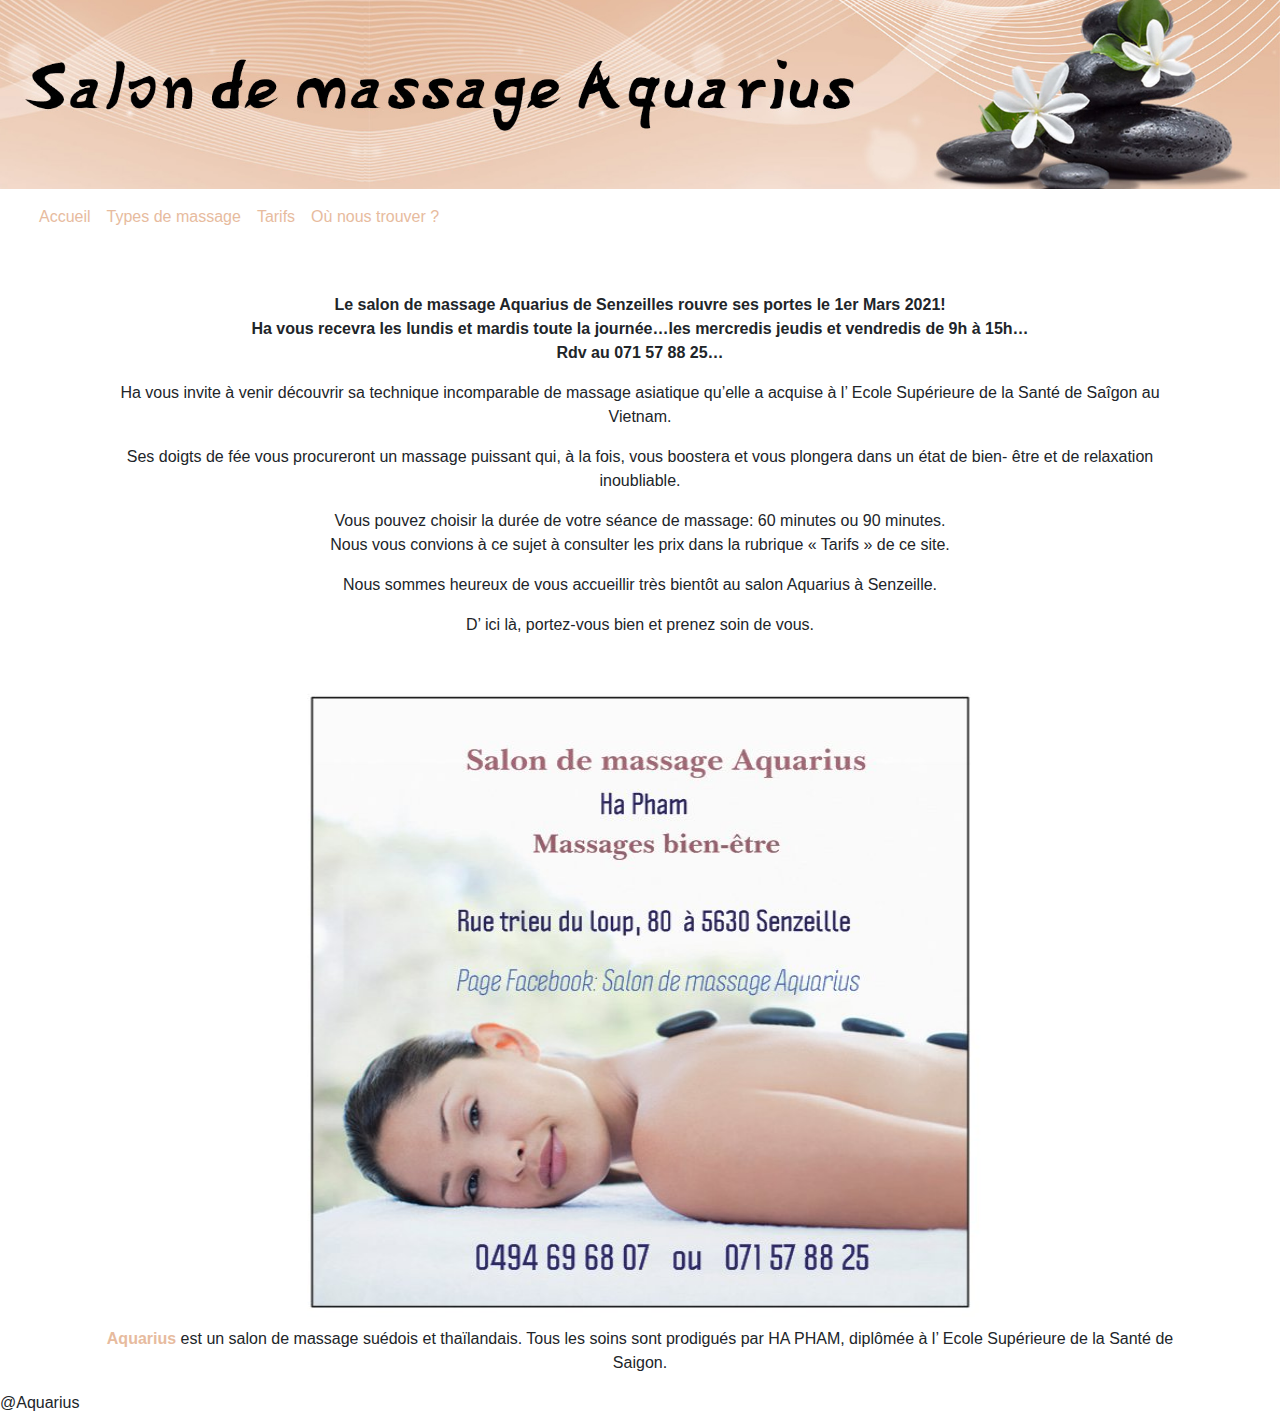
<file: index.html>
<!doctype html>
<html>
<head>
<meta charset="UTF-8">
<title>Salon de Massage Aquarius</title>
<link href="https://cdn.jsdelivr.net/npm/bootstrap@5.1.3/dist/css/bootstrap.min.css" rel="stylesheet" integrity="sha384-1BmE4kWBq78iYhFldvKuhfTAU6auU8tT94WrHftjDbrCEXSU1oBoqyl2QvZ6jIW3" crossorigin="anonymous">
<link href="custom.css">
<link rel="stylesheet" href="https://stackpath.bootstrapcdn.com/bootstrap/4.3.1/css/bootstrap.min.css"
        integrity="sha384-ggOyR0iXCbMQv3Xipma34MD+dH/1fQ784/j6cY/iJTQUOhcWr7x9JvoRxT2MZw1T" crossorigin="anonymous">

    <script src="https://code.jquery.com/jquery-3.3.1.slim.min.js"
        integrity="sha384-q8i/X+965DzO0rT7abK41JStQIAqVgRVzpbzo5smXKp4YfRvH+8abtTE1Pi6jizo"
        crossorigin="anonymous"></script>

    <script src="https://stackpath.bootstrapcdn.com/bootstrap/4.3.1/js/bootstrap.min.js"
        integrity="sha384-JjSmVgyd0p3pXB1rRibZUAYoIIy6OrQ6VrjIEaFf/nJGzIxFDsf4x0xIM+B07jRM"
        crossorigin="anonymous"></script>

    <link rel="stylesheet" href="Style.css">
</head>
<body style="background-color:#ffffff;">
<div class="text-center"><img src="Image/banniere.jpg" alt="" class="img-fluid" ></div>
<!--Début navbar-->
<header>
    <nav class="navbar navbar-expand-sm navbar-dark bg-black">
        <div class="navbar-nav">
            <div class="container">
                <ul class="navbar-nav">
                    <li class="nav-item">
                        <a class="nav-link active" href="index.html" style="color: #E7BB9E;"> Accueil</a>
                    </li>
                    <li class="nav-item ">
                        <a class="nav-link active" href="type de massage.html" style="color: #E7BB9E;"> Types de massage</a>
                    </li>
                    <li class="nav-item">
                        <a class="nav-link active" href="tarifs.html" style="color: #E7BB9E;"> Tarifs</a>
                    </li>
                    <li class="nav-item">
                        <a  class="nav-link actic" href="où nous trouver.html" style="color: #E7BB9E;"> Où nous trouver ?</a>
                    </li>
                </ul>
            </div>
        </div>
    </nav>
</header>
<!--Fin navbar-->
<br>
<br>
<div class="container ">
<p class="justifer text-md-center container row-cols-5"><b>Le salon de massage Aquarius de Senzeilles rouvre ses portes le 1er Mars 2021!
	<br> Ha vous recevra les lundis et mardis toute la journée…les mercredis jeudis et vendredis de 9h à 15h… 
    <br>Rdv au 071 57 88 25… </b></p>
<p class="justifer text-md-center container row-cols-5">Ha vous invite à venir découvrir sa technique incomparable de massage asiatique qu’elle a acquise à l’ Ecole Supérieure de la Santé de Saîgon au Vietnam. </p>

<p class="justifer text-md-center container row-cols-5">Ses doigts de fée vous procureront un massage puissant qui, à la fois, vous boostera et vous plongera dans un état de bien- être et de relaxation inoubliable. </p>
	
<p class="justifer text-md-center container row-cols-5">Vous pouvez choisir la durée de votre séance de massage: 60 minutes ou 90 minutes.
    <br> Nous vous convions à ce sujet à consulter  les prix dans la rubrique « Tarifs » de ce site.</p>
	
<p class="justifer text-md-center container row-cols-5">Nous sommes heureux de vous accueillir très bientôt au salon Aquarius à Senzeille.</p>
	
<p class="justifer text-md-center container row-cols-5">D’ ici là, portez-vous bien et prenez soin de vous. </p>
</div>
<br>
<div class="text-center">
	<img alt="image" src="Image/affiche.jpg" width="700" height="650">
</div>
    <div class="container ">
	<p class="justifer text-md-center container row-cols-5 ">  <strong style="color: #E7BB9E;"> Aquarius</strong> est un salon de massage suédois et thaïlandais. Tous les soins sont prodigués par HA PHAM, diplômée à l’ Ecole Supérieure de la Santé de Saigon. </p>
	</div>


<footer>@Aquarius</footer>


</body>
</html>
</file>
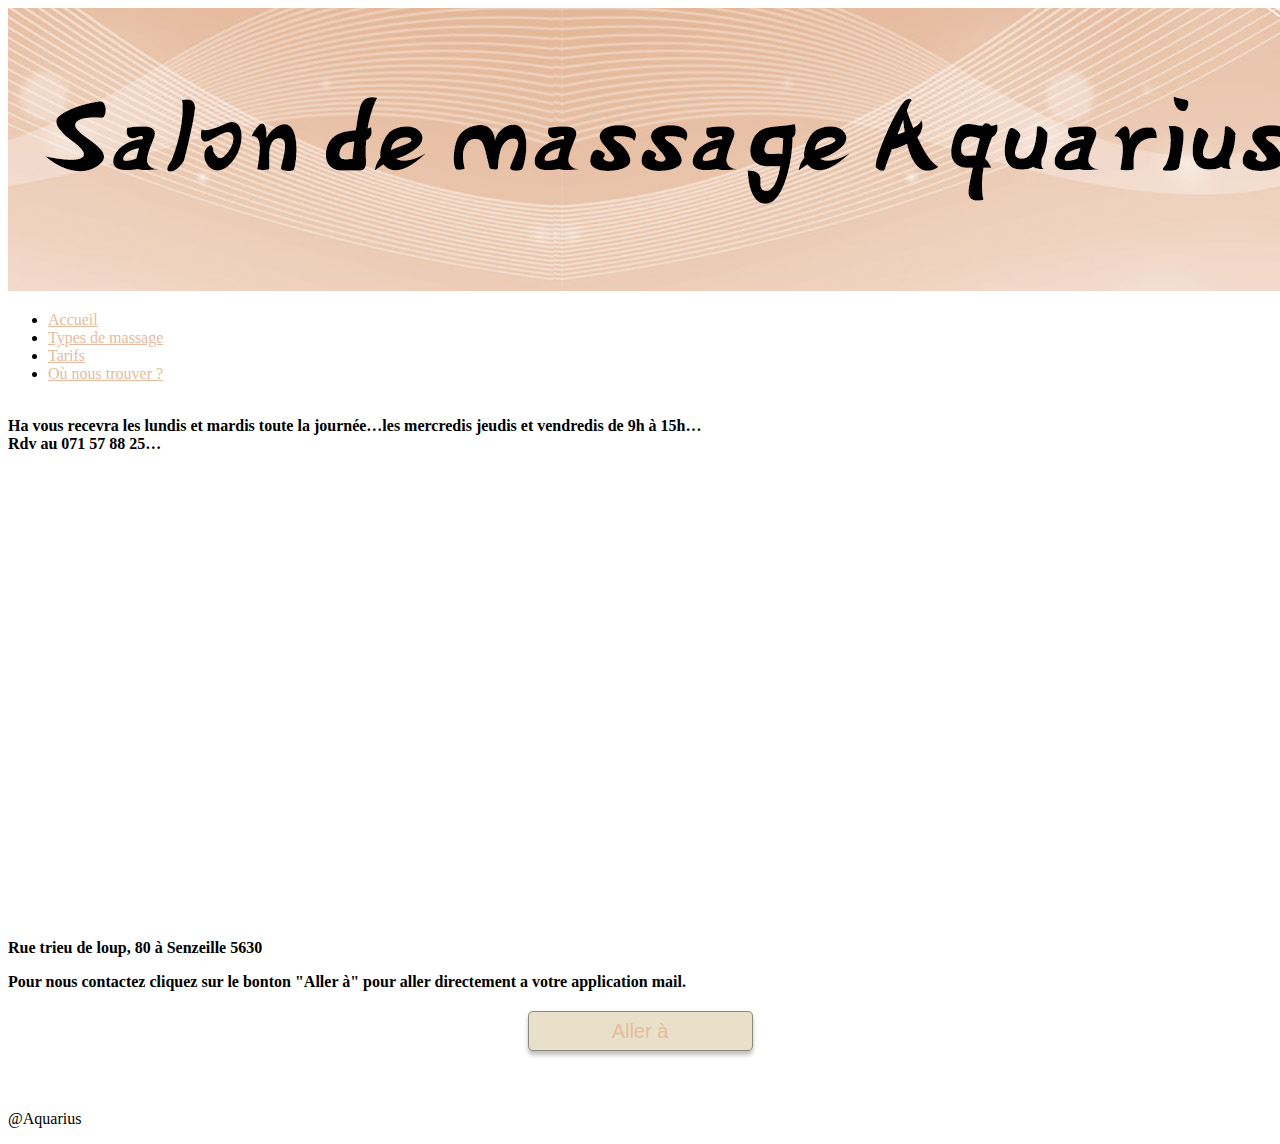
<file: où nous trouver.html>
<!doctype html>
<html>
<head>
    <meta charset="UTF-8">
    <title>Salon de massage Aquarius</title>
    <link href="https://cdn.jsdelivr.net/npm/bootstrap@5.1.3/dist/css/bootstrap.min.css" rel="stylesheet" integrity="sha384-1BmE4kWBq78iYhFldvKuhfTAU6auU8tT94WrHftjDbrCEXSU1oBoqyl2QvZ6jIW3" crossorigin="anonymous">
    <link href="custom.css">
    <link href="Style.css" rel="stylesheet" type="text/css">
</head>
<div class="text-center"><img src="Image/banniere.jpg" alt="" class="img-fluid" ></div>
<!--Début navbar-->
    <header>
        <nav class="navbar navbar-expand-sm navbar-dark bg-black">
            <div class="navbar-nav">
                <div class="container">
                    <ul class="navbar-nav">
                        <li class="nav-item">
                            <a class="nav-link active" href="index.html" style="color: #E7BB9E;"> Accueil</a>
                        </li>
                        <li class="nav-item ">
                            <a class="nav-link active" href="type de massage.html" style="color: #E7BB9E;"> Types de massage</a>
                        </li>
                        <li class="nav-item">
                            <a class="nav-link active" href="tarifs.html" style="color: #E7BB9E;"> Tarifs</a>
                        </li>
                        <li class="nav-item">
                            <a  class="nav-link actic" href="où nous trouver.html" style="color: #E7BB9E;"> Où nous trouver ?</a>
                        </li>
                    </ul>
                </div>
            </div>
        </nav>
</header>
<!--Fin navbar-->
<p class="justifer text-md-center container row-cols-5"><b> <br> Ha vous recevra les lundis et mardis toute la journée…les mercredis jeudis et vendredis de 9h à 15h… 
    <br>Rdv au 071 57 88 25… </b></p>
<!--Début map-->
<div class="container">
    <div class="row p-5">
    <div class="col align-self-start">
    <!--vide-->
    </div>
    <iframe src="https://www.google.com/maps/embed?pb=!1m14!1m8!1m3!1d2555.2689470115806!2d4.4656352!3d50.1748076!3m2!1i1024!2i768!4f13.1!3m3!1m2!1s0x47c21ddbdf7794af%3A0x6c94ab96a9a52b9f!2sSalon%20de%20massage%20Aquarius!5e0!3m2!1sfr!2sbe!4v1652696797829!5m2!1sfr!2sbe" width="600" height="450" style="border:0;" allowfullscreen="" loading="lazy" referrerpolicy="no-referrer-when-downgrade"></iframe>
    </div>
    <!--vide-->
    </div>
    </div>
    </div>
    <!--Fin map-->
    <p class="justifer text-md-center container row-cols-5"><b>Rue trieu de loup, 80 à Senzeille 5630</b></p>
    <p class="justifer text-md-center container row-cols-5"><b>Pour nous contactez cliquez sur le bonton "Aller à" pour aller directement a votre application mail.</b></p>
        <form action="mailto:salondemassageaquarius@gmail.com" method="get" enctype="text/plain">
            <div class="justifer text-md-center container row-cols-5">
            <button type="submit" >Aller à</button>
            </div>
        </form>
    <p><footer>@Aquarius</footer></p>
</body>
</html>
</file>
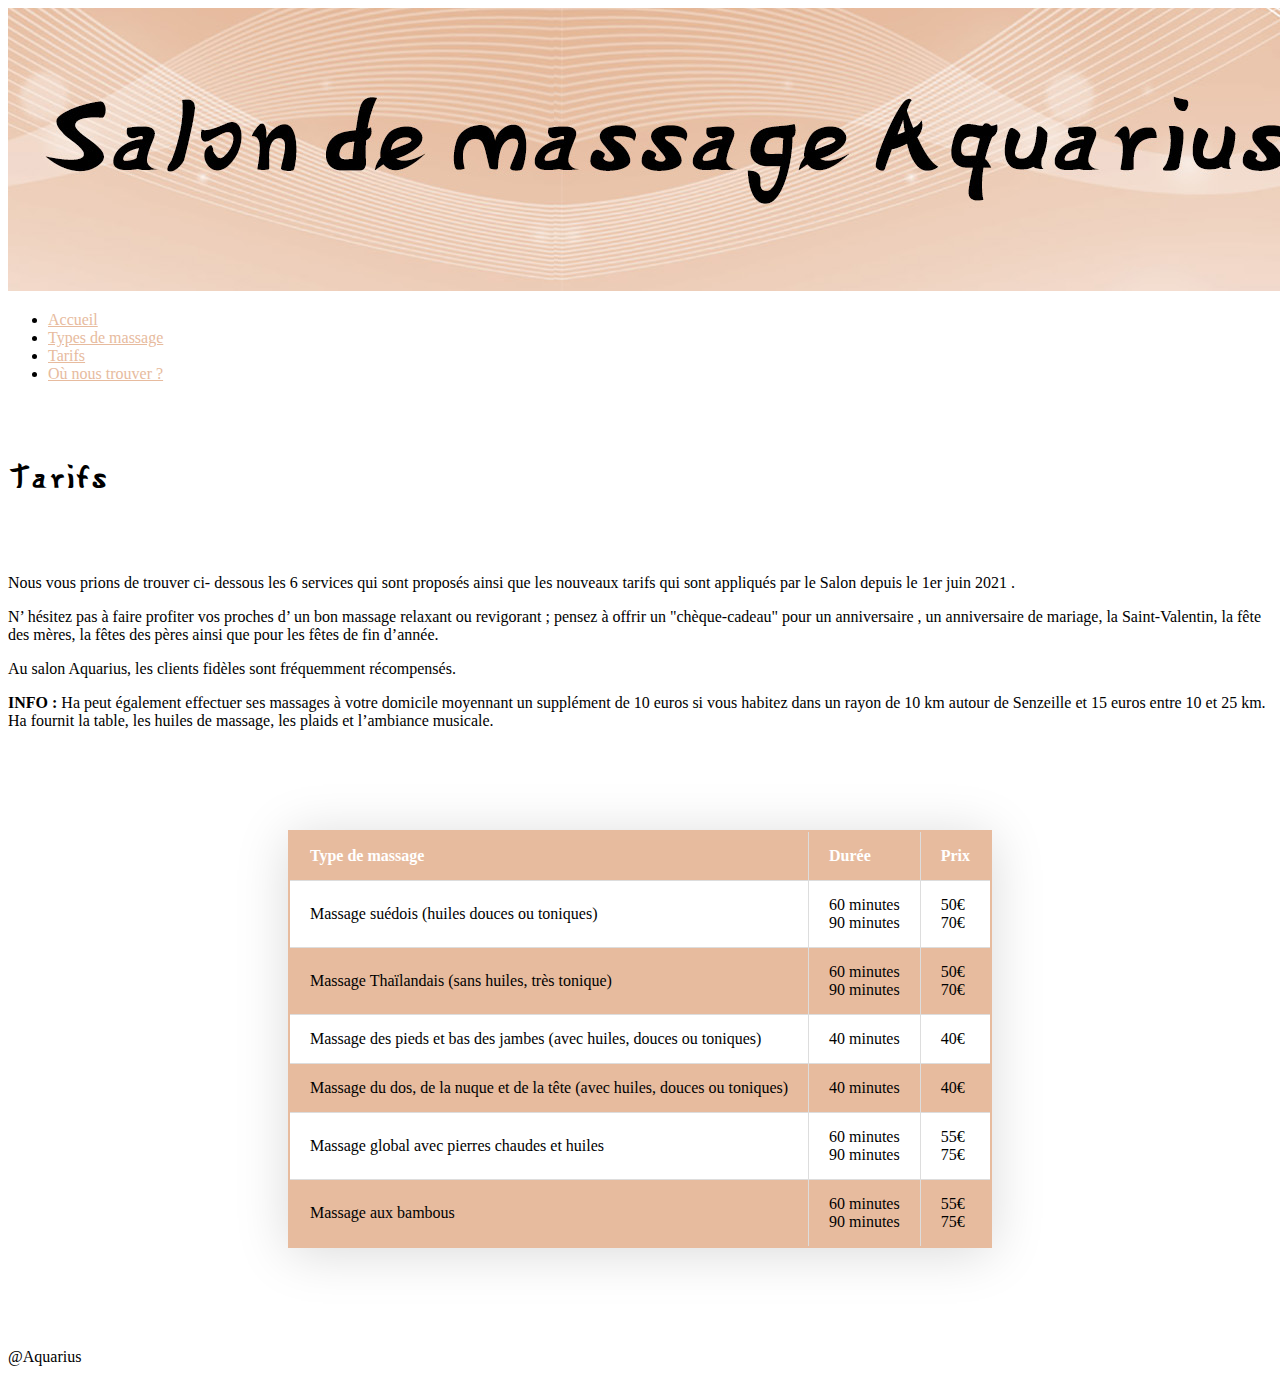
<file: tarifs.html>
<!doctype html>
<html>
<head>
    <meta charset="UTF-8">
    <title>Salon de massage Aquarius</title>
    <link href="https://cdn.jsdelivr.net/npm/bootstrap@5.1.3/dist/css/bootstrap.min.css" rel="stylesheet" integrity="sha384-1BmE4kWBq78iYhFldvKuhfTAU6auU8tT94WrHftjDbrCEXSU1oBoqyl2QvZ6jIW3" crossorigin="anonymous">
    <link href="custom.css">
    <link href="Style.css" rel="stylesheet" type="text/css">
</head>
<div class="text-center"><img src="Image/banniere.jpg" alt="" class="img-fluid" ></div>
<!--Début navbar-->
<header>
    <nav class="navbar navbar-expand-sm navbar-dark bg-black">
        <div class="navbar-nav">
            <div class="container">
                <ul class="navbar-nav">
                    <li class="nav-item">
                        <a class="nav-link active" href="index.html" style="color: #E7BB9E;"> Accueil</a>
                    </li>
                    <li class="nav-item ">
                        <a class="nav-link active" href="type de massage.html" style="color: #E7BB9E;"> Types de massage</a>
                    </li>
                    <li class="nav-item">
                        <a class="nav-link active" href="tarifs.html" style="color: #E7BB9E;"> Tarifs</a>
                    </li>
                    <li class="nav-item">
                        <a  class="nav-link actic" href="où nous trouver.html" style="color: #E7BB9E;"> Où nous trouver ?</a>
                    </li>
                </ul>
            </div>
        </div>
    </nav>
</header>
<!--Fin navbar-->
<br>
<br>
<h1  class="text-center"><font face="Gyosho">Tarifs</font></h1>
<br>
<br>
<p class="justifer text-md-center container row-cols-5">Nous vous prions  de trouver ci- dessous les 6 services qui sont proposés ainsi que les nouveaux tarifs  qui sont appliqués par le Salon depuis le 1er juin 2021 .</p>
<p class="justifer text-md-center container row-cols-5">N’ hésitez pas à faire profiter vos proches d’ un bon massage relaxant ou revigorant ; pensez à offrir un "chèque-cadeau" pour un anniversaire , un anniversaire de mariage, la Saint-Valentin, la fête des mères, la fêtes des pères ainsi que pour les fêtes de fin d’année.</p>
<p class="justifer text-md-center container row-cols-5">Au salon Aquarius, les clients fidèles sont fréquemment récompensés.</p>
<p class="justifer text-md-center container row-cols-5"> <strong> INFO :</strong> Ha peut également effectuer ses massages à votre domicile moyennant un supplément de 10 euros si vous habitez dans un rayon de 10 km autour de Senzeille  et 15 euros entre 10 et 25 km. Ha fournit la table, les huiles de massage, les plaids et l’ambiance musicale.</p>
<!--Début tableau-->
<table class="tableau-style">
    <thead>
        <tr>
            <th>Type de massage</th>
            <th>Durée</th>
            <th>Prix</th>
        </tr>
    </thead>
    <tbody>
        <tr>
            <td>Massage suédois (huiles douces ou toniques)</td>
            <td>60 minutes
            <br>90 minutes
            </td>
            <td>50€
            <br>70€
            </td>
        </tr>
        <tr>
            <td>Massage Thaïlandais (sans huiles, très tonique)</td>
            <td>60 minutes
            <br>90 minutes
            </td>
            <td>50€
            <br>70€
            </td>
        </tr>
        <tr>
            <td>Massage des pieds et bas des jambes (avec huiles, douces ou toniques)</td>
            <td>40 minutes</td>
            <td>40€</td>
        </tr>
        <tr>
            <td>Massage du dos, de la nuque et de la tête (avec huiles, douces ou toniques)</td>
            <td>40 minutes</td>
            <td>40€</td>
        </tr>
        <tr>
            <td>Massage global avec pierres chaudes et huiles</td>
            <td>60 minutes
            <br>90 minutes
            </td>
            <td>55€
            <br>75€
            </td>
        </tr>
        <tr>
            <td>Massage aux bambous</td>
            <td>60 minutes
            <br>90 minutes
            </td>
            <td>55€
            <br>75€
            </td>
        </tr>
    </tbody>
</table>
<!--Fin tableau-->
<p><footer>@Aquarius</footer></p>

</body>
</html>
</file>
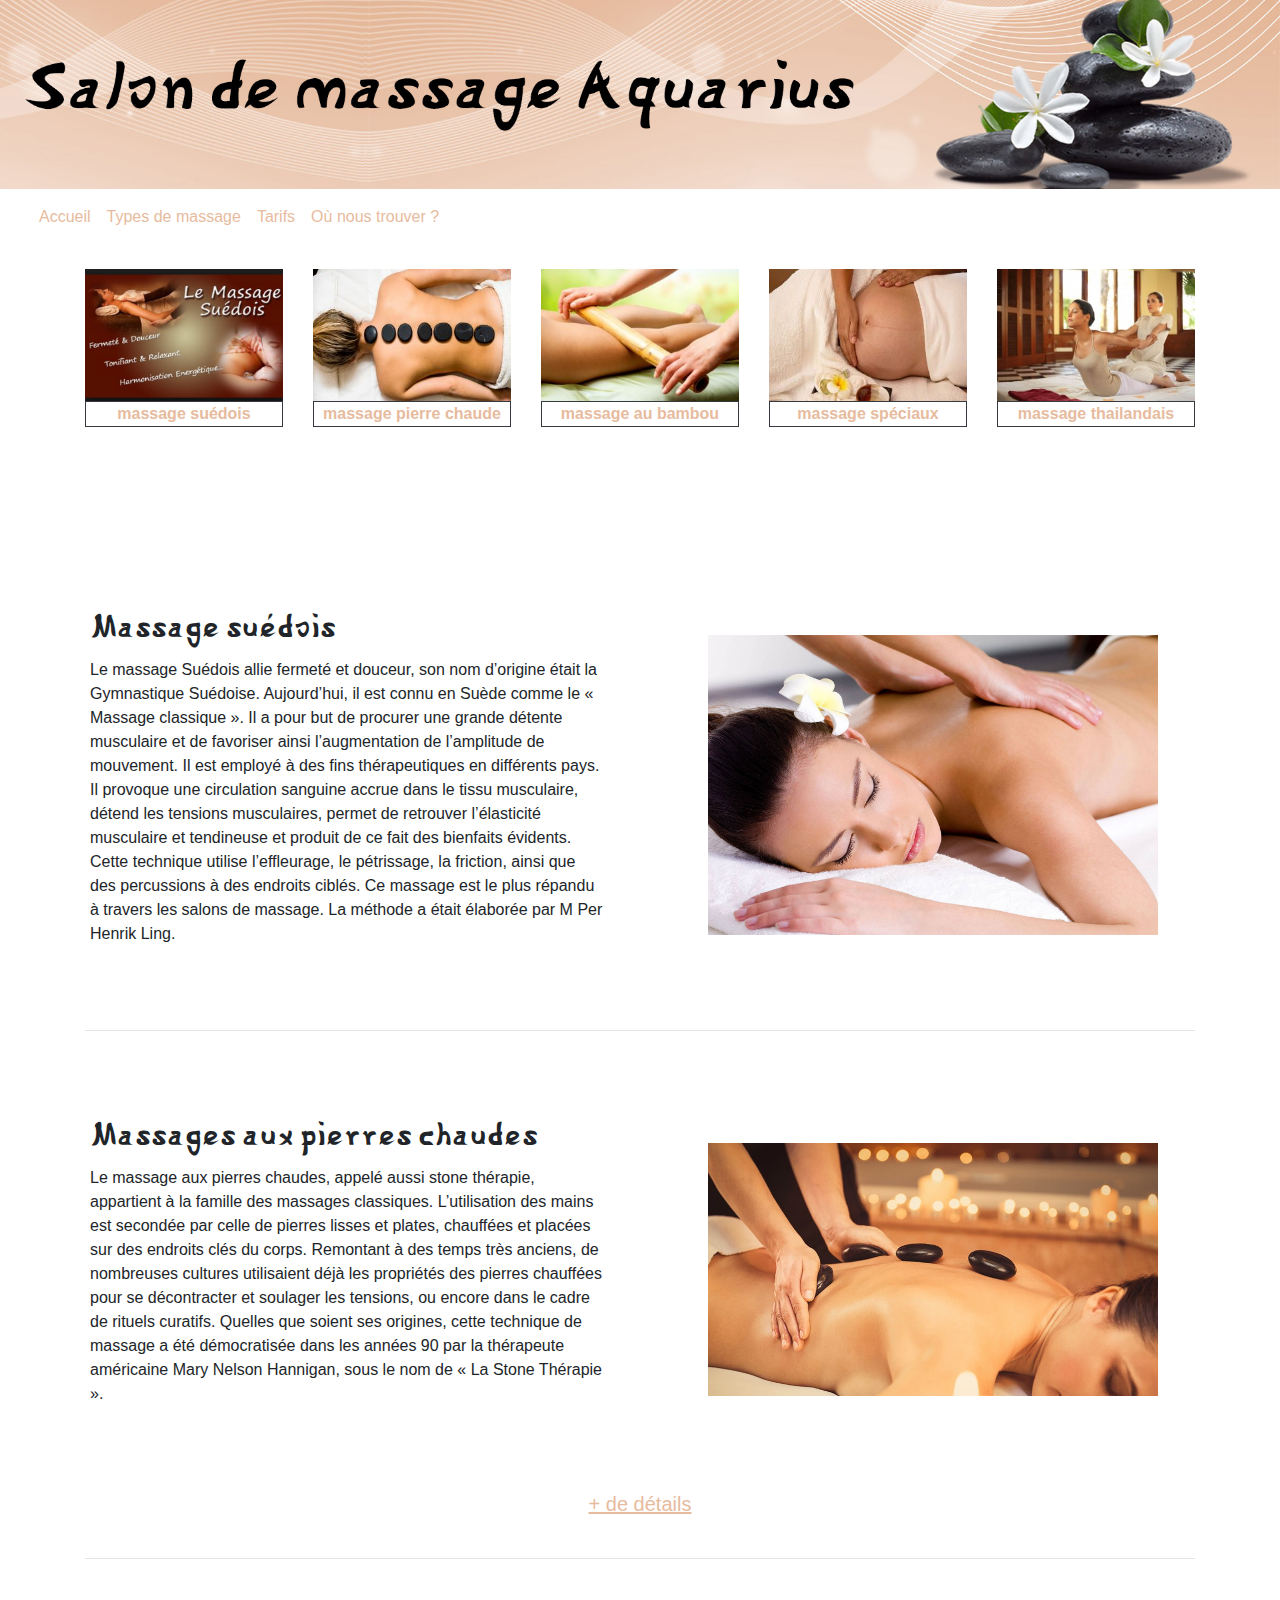
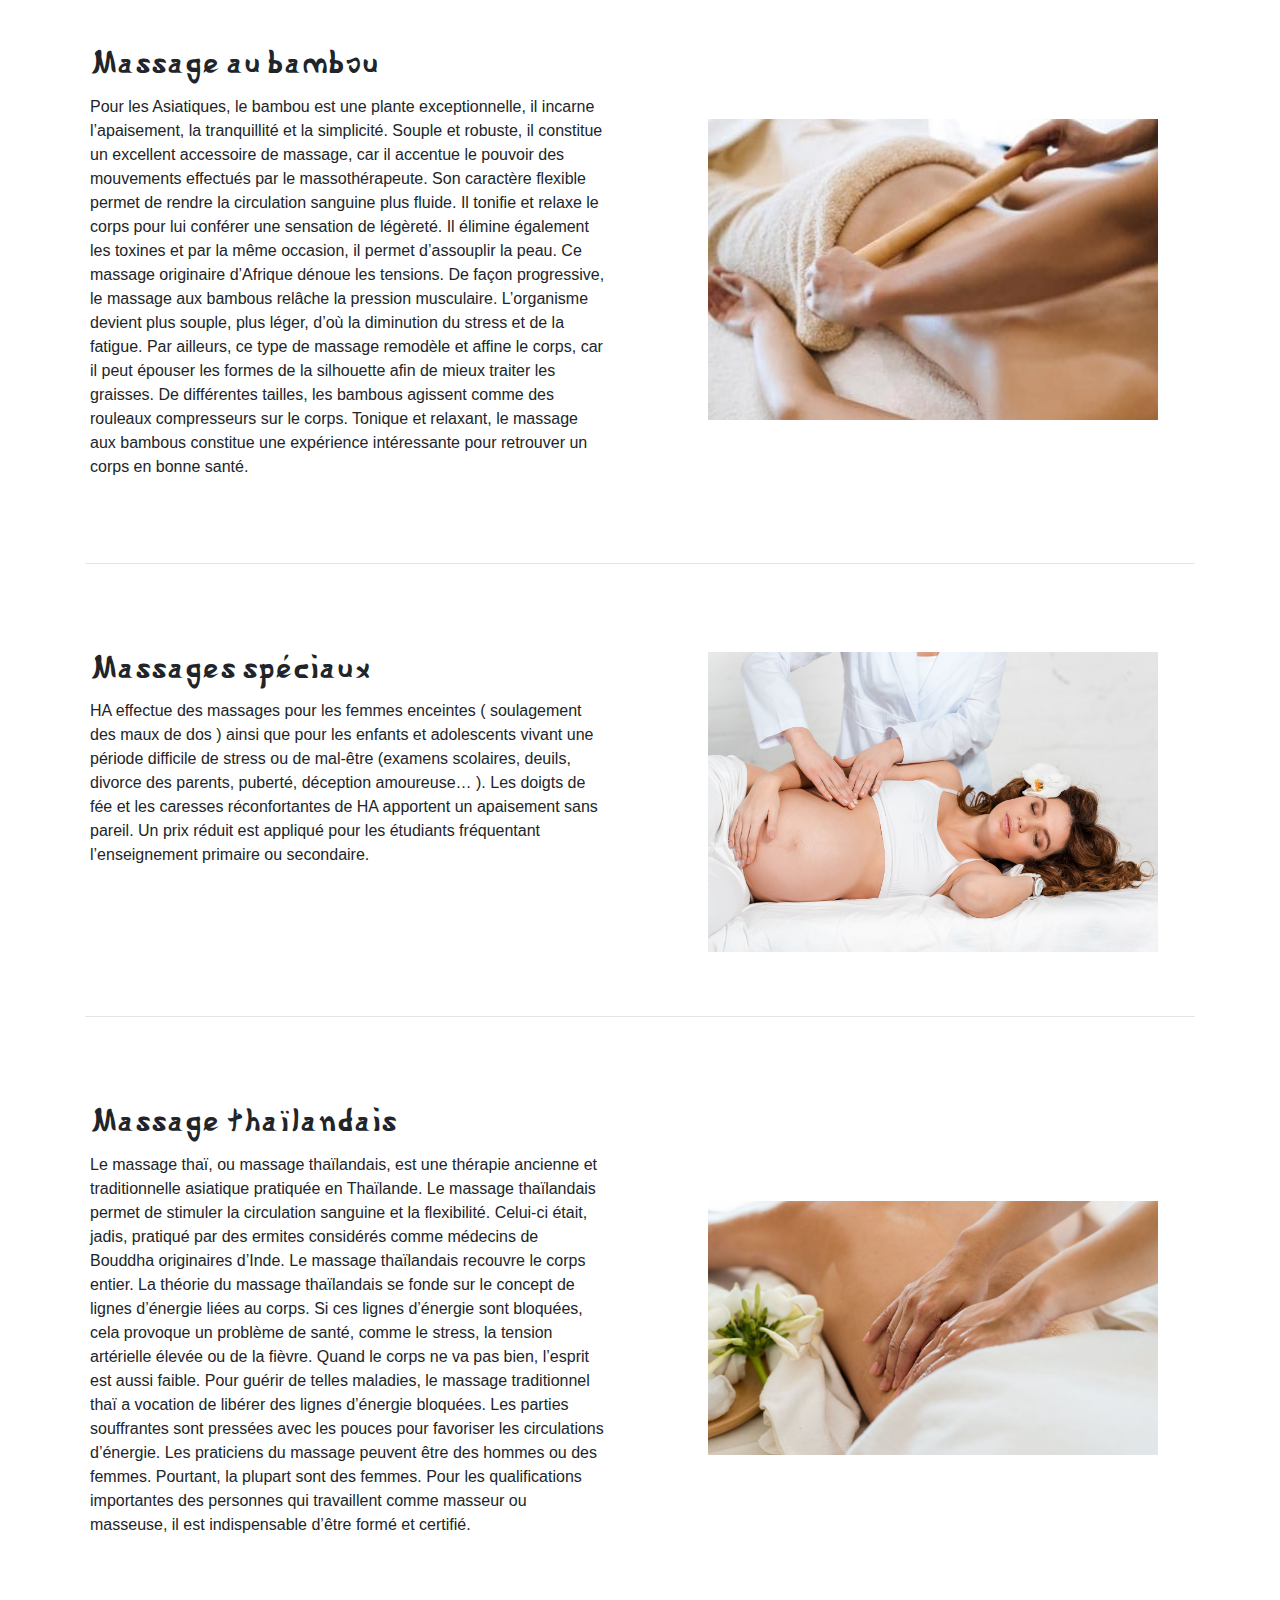
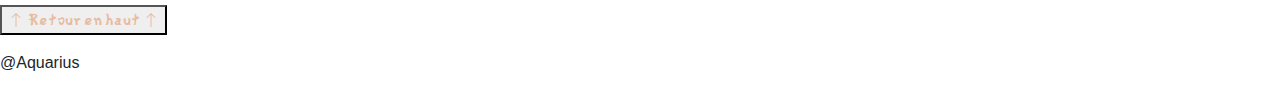
<file: type de massage.html>
<!doctype html>
<html>
<head>
<meta charset="UTF-8">
<title>Salon de Massage Aquarius</title>
<link href="https://cdn.jsdelivr.net/npm/bootstrap@5.1.3/dist/css/bootstrap.min.css" rel="stylesheet" integrity="sha384-1BmE4kWBq78iYhFldvKuhfTAU6auU8tT94WrHftjDbrCEXSU1oBoqyl2QvZ6jIW3" crossorigin="anonymous">
<link rel="stylesheet" href="https://stackpath.bootstrapcdn.com/bootstrap/4.3.1/css/bootstrap.min.css"
        integrity="sha384-ggOyR0iXCbMQv3Xipma34MD+dH/1fQ784/j6cY/iJTQUOhcWr7x9JvoRxT2MZw1T" crossorigin="anonymous">

    <script src="https://code.jquery.com/jquery-3.3.1.slim.min.js"
        integrity="sha384-q8i/X+965DzO0rT7abK41JStQIAqVgRVzpbzo5smXKp4YfRvH+8abtTE1Pi6jizo"
        crossorigin="anonymous"></script>

    <script src="https://stackpath.bootstrapcdn.com/bootstrap/4.3.1/js/bootstrap.min.js"
        integrity="sha384-JjSmVgyd0p3pXB1rRibZUAYoIIy6OrQ6VrjIEaFf/nJGzIxFDsf4x0xIM+B07jRM"
        crossorigin="anonymous"></script>

    <link rel="stylesheet" href="Style.css">
<style>
.accordion {
  background-color: #FFFFFF;
  color: #444;
  cursor: pointer;
  padding: 18px;
  width: 100%;
  border: none;
  text-align: left;
  outline: none;
  font-size: 15px;
  transition: 0.4s;
}

.panel {
  padding: 0 18px;
  display: none;
  background-color: white;
  overflow: hidden;
}
.justifier {
  text-align: justify;
  text-justify: inter-word;
}
</style>
</head>
<body style="background-color:#ffffff;">
<div class="text-center"><img src="Image/banniere.jpg" alt="" class="img-fluid"  id="retour"></div>
<!--Début navbar-->
<header>
  <nav class="navbar navbar-expand-sm navbar-dark bg-black">
      <div class="navbar-nav">
          <div class="container">
              <ul class="navbar-nav">
                  <li class="nav-item">
                      <a class="nav-link active" href="index.html" style="color: #E7BB9E;"> Accueil</a>
                  </li>
                  <li class="nav-item ">
                      <a class="nav-link active" href="type de massage.html" style="color: #E7BB9E;"> Types de massage</a>
                  </li>
                  <li class="nav-item">
                      <a class="nav-link active" href="tarifs.html" style="color: #E7BB9E;"> Tarifs</a>
                  </li>
                  <li class="nav-item">
                      <a  class="nav-link actic" href="où nous trouver.html" style="color: #E7BB9E;"> Où nous trouver ?</a>
                  </li>
              </ul>
          </div>
      </div>
  </nav>
</header>
<!--Fin navbar-->
<br/>
<div class="container">
<div class="row align-items-start">
    <div class="col">
		<img src="Image/suédois.png" alt="" class="img-fluid">
    </div>
    <div class="col">
      <img src="Image/pierre.jpg" alt="" class="img-fluid"> 
	</div>   
	<div class="col">
      <img src="Image/bambou2.jpg" alt="" class="img-fluid">
	</div>   
    <div class="col">
        <img src="Image/spéciaux.jpg" alt="" class="img-fluid"> 
    </div>   
    <div class="col">
        <img src="Image/thailandais.jpg" alt="" class="img-fluid">
    </div>  
	<div class="container">
  <div class="row align-items-start">
    <div class="col">
		<p class="border border-dark text-center"><strong><a href="#suédois" style="color: #E7BB9E;">massage suédois</a></strong> </p>
    </div>
    <div class="col">
      <p class="border border-dark text-center"><strong><a href="#pierre" style="color: #E7BB9E;">massage pierre chaude</a></strong></p> 
    </div>
    <div class="col">
      <p class="border border-dark text-center"><strong><a href="#bambou" style="color: #E7BB9E;">massage au bambou</a></strong></p>
    </div>
    <div class="col">
        <p class="border border-dark text-center"><strong><a href="#spéciaux" style="color: #E7BB9E;">massage spéciaux</a></strong></p>
    </div>
    <div class="col">
        <p class="border border-dark text-center"><strong><a href="#thailandais" style="color: #E7BB9E;">massage thailandais</a></strong></p>
    </div>
  </div>
 </div>
</div>
</div>
  <br>
  <br>
  <br>
  <br>
<!--Massage1-->
  <div class="container">
    <div class="row">
      <div class="card my-5 border-0 rounded-0">
        <div class="row">
          <div class="col-md-6">
              <div class="card-body">
              <h2 class="card-title" id="suédois"> <font face="Gyosho">Massage suédois</font></h2>
              <p class="card-text">Le massage Suédois allie fermeté et douceur, son nom d’origine était la Gymnastique Suédoise. Aujourd’hui, il est connu en Suède comme le « Massage classique ». Il a pour but de procurer une grande détente musculaire et de favoriser ainsi l’augmentation de l’amplitude de mouvement. Il est employé à des fins thérapeutiques en différents pays. Il provoque une circulation sanguine accrue dans le tissu musculaire, détend les tensions musculaires, permet de retrouver l’élasticité musculaire et tendineuse et produit de ce fait des bienfaits évidents. Cette technique utilise l’effleurage, le pétrissage, la friction, ainsi que des percussions à des endroits ciblés. Ce massage est le plus répandu à travers les salons de massage. La méthode a était élaborée par M Per Henrik Ling.</p>
            </div>
          </div>
          <div class="col-md-6" align="center">
              <br><br><img src="Image/massagesuedois2.jpg" width="450">
          </div>
        </div>
      </div>
    </div>
  </div>
<!--Massage2-->
<div class="container">
  <hr class="featurette-divider"> <!--Ligne-->
  <div class="row">
    <div class="card my-5 border-0 rounded-0">
      <div class="row">
        <div class="col-md-6">
            <div class="card-body">
            <h2 class="card-title" id="pierre"> <font face="Gyosho">Massages aux pierres chaudes</font></h2>
            <p class="card-text">Le massage aux pierres chaudes, appelé aussi stone thérapie, appartient à la famille des massages classiques. L’utilisation des mains est secondée par celle de pierres lisses et plates, chauffées et placées sur des endroits clés du corps.
              Remontant à des temps très anciens, de nombreuses cultures utilisaient déjà les propriétés des pierres chauffées pour se décontracter et soulager les tensions, ou encore dans le cadre de rituels curatifs. Quelles que soient ses origines, cette technique de massage a été démocratisée dans les années 90 par la thérapeute américaine Mary Nelson Hannigan, sous le nom de « La Stone Thérapie ».</p>
          </div>
        </div>
        <div class="col-md-6" align="center">
            <br><br><img src="Image/pierre2.jpeg" width="450">
        </div>
      </div>
    </div>
  </div>
</div>

<button class="accordion"><h5 style="color: #E7BB9E;" class="text-center"><font face=""> <u>+ de détails</u> </font></h5></button>
<div class="panel">
<p class="justifer text-md-center container row-cols-5"> <h4 class="justifer text-md-center container row-cols-5"><font face="Gyosho">Techniques</font></h4></p>
<p class="justifer text-md-center container row-cols-5">Faites majoritairement de basaltes, une roche volcanique noire riche en fer, les pierres utilisées sont lisses et polies, et sont choisies pour leur capacité à absorber et retenir la chaleur. Immergées dans l’eau puis chauffées entre 54 et 63°C à l’aide d’un dispositif électrique, ces pierres sont ensuite appliquées sur des centres d’énergie clés, appelés les méridiens. Grâce à la chaleur diffusée, les tensions se dénouent, et le patient se trouve rapidement dans un état d’esprit de détente et de bien-être. Le corps et l’esprit sont ainsi rééquilibrés, pour une action bienfaisante globale. Outre l’utilisation des pierres chaudes, ce type de soin suit les techniques des massages classiques.</p>

<p class="justifer text-md-center container row-cols-5"><h4 class="justifer text-md-center container row-cols-5"><font face="Gyosho">Bienfaits</font></h4></p>
<p class="justifer text-md-center container row-cols-5">Les bénéfices du massage aux pierres chaudes sont nombreux ; surtout pour les personnes souffrant de douleurs au dos, de problèmes de circulation, de stress, d’insomnie ou de dépression. Le massage aux pierres chaudes est idéal en hiver ou en période de grand froid ainsi que pour les personnes ayant les extrémités du corps froides (pieds et mains). On peut également se tourner vers ce type de soin pour ses vertus amincissantes, induites par l’action des pierres conjuguée à celle des huiles essentielles utilisées à cet effet.</p>

<p class="justifer text-md-center container row-cols-5"><h4 class="justifer text-md-center container row-cols-5"><font face="Gyosho">Spécificité</font></h4></p>
<p class="justifer text-md-center container row-cols-5">Le recours aux pierres chaudes fait de ce massage un soin particulièrement relaxant. En effet, plus qu’un simple massage, celui-ci offre une détente et un bien-être renforcés par l’action des pierres et des huiles. Il s’agit d’une pratique ancestrale, utilisant des outils simples et naturels, et proposant au client une expérience unique et un voyage sensoriel des plus efficaces.</p>


<p class="justifer text-md-center container row-cols-5"><h4 class="justifer text-md-center container row-cols-5"><font face="Gyosho">Déroulement d’une séance</font></h4></p>
<p class="justifer text-md-center container row-cols-5">La personne qui reçoit le soin est, dans un premier temps, invitée à s’allonger sur le dos. Le praticien a préalablement déposé des pierres chaudes sur la table de massage, dans le but d’apporter une détente à certains endroits précis. Puis, à l’aide d’autres galets huilés, il effectue des gestes et des mouvements de pression, de friction et de rotations sur l’ensemble du corps de son client. Le client s’installe ensuite sur le ventre, où le masseur positionne des galets à certains endroits stratégiques. La personne reçoit un massage réalisé, pour commencer, à l’aide des pierres, puis à la main. A noter que certains praticiens font le choix d’alterner pierres chaudes et pierres froides, ceci afin de stimuler le corps et l’énergie, et d’augmenter le bénéfice du massage aux pierres chaudes.</p>

<p class="justifer text-md-center container row-cols-5"><h4 class="justifer text-md-center container row-cols-5"><font face="Gyosho">Durée</font></h4></p>
<p class="justifer text-md-center container row-cols-5">Il faut compter entre une heure et une heure et demie pour recevoir un soin complet. A noter que ce type de massage induit un bien-être total mais nécessite néanmoins une mise en œuvre et une brève préparation (chauffage des pierres, installation…).</p>
</div>
<!--Massage3-->
<div class="container">
  <hr class="featurette-divider"> <!--Ligne-->
  <div class="row">
    <div class="card my-5 border-0 rounded-0">
      <div class="row">
        <div class="col-md-6">
            <div class="card-body">
            <h2 class="card-title" id="bambou"> <font face="Gyosho">Massage au bambou</font></h2>
            <p class="card-text">Pour les Asiatiques, le bambou est une plante exceptionnelle, il incarne l’apaisement, la tranquillité et la simplicité. Souple et robuste, il constitue un excellent accessoire de massage, car il accentue le pouvoir des mouvements effectués par le massothérapeute. Son caractère flexible permet de rendre la circulation sanguine plus fluide. Il tonifie et relaxe le corps pour lui conférer une sensation de légèreté. Il élimine également les toxines et par la même occasion, il permet d’assouplir la peau. Ce massage originaire d’Afrique dénoue les tensions. De façon progressive, le massage aux bambous relâche la pression musculaire. L’organisme devient plus souple, plus léger, d’où la diminution du stress et de la fatigue. Par ailleurs, ce type de massage remodèle et affine le corps, car il peut épouser les formes de la silhouette afin de mieux traiter les graisses. De différentes tailles, les bambous agissent comme des rouleaux compresseurs sur le corps. Tonique et relaxant, le massage aux bambous constitue une expérience intéressante pour retrouver un corps en bonne santé.

            </p>
          </div>
        </div>
        <div class="col-md-6" align="center">
            <br><br><br><br><img src="Image/bambou.jpg" width="450">
        </div>
      </div>
    </div>
  </div>
</div>
<!--Massage4-->
<div class="container">
  <hr class="featurette-divider"> <!--Ligne-->
  <div class="row">
    <div class="card my-5 border-0 rounded-0">
      <div class="row">
        <div class="col-md-6">
            <div class="card-body">
            <h2 class="card-title" id="spéciaux"> <font face="Gyosho">Massages spéciaux</font></h2>
            <p class="card-text">HA effectue des massages pour les femmes enceintes ( soulagement des maux de dos ) ainsi que pour les enfants et adolescents vivant une période difficile de stress ou de mal-être (examens scolaires, deuils, divorce des parents, puberté, déception amoureuse… ). Les doigts de fée et les caresses réconfortantes de HA apportent un apaisement sans pareil. Un prix réduit est appliqué pour les étudiants fréquentant l’enseignement primaire ou secondaire.
            </p>
          </div>
        </div>
        <div class="col-md-6" align="center">
            <br><img src="Image/spéciaux2.jpg" width="450">
        </div>
      </div>
    </div>
  </div>
</div>
<!--Massage5-->
<div class="container">
  <hr class="featurette-divider"> <!--Ligne-->
  <div class="row">
    <div class="card my-5 border-0 rounded-0">
      <div class="row">
        <div class="col-md-6">
            <div class="card-body">
				<h2 class="card-title" id="thailandais"><font face="Gyosho">Massage thaïlandais</font></h2>
            <p class="card-text">Le massage thaï, ou massage thaïlandais, est une thérapie ancienne et traditionnelle asiatique pratiquée en Thaïlande.
              Le massage thaïlandais permet de stimuler la circulation sanguine et la flexibilité. Celui-ci était, jadis, pratiqué par des ermites considérés comme médecins de Bouddha originaires d’Inde.
              Le massage thaïlandais recouvre le corps entier. La théorie du massage thaïlandais se fonde sur le concept de lignes d’énergie liées au corps. Si ces lignes d’énergie sont bloquées, cela provoque un problème de santé, comme le stress, la tension artérielle élevée ou de la fièvre. Quand le corps ne va pas bien, l’esprit est aussi faible. Pour guérir de telles maladies, le massage traditionnel thaï a vocation de libérer des lignes d’énergie bloquées. Les parties souffrantes sont pressées avec les pouces pour favoriser les circulations d’énergie. Les praticiens du massage peuvent être des hommes ou des femmes. Pourtant, la plupart sont des femmes. Pour les qualifications importantes des personnes qui travaillent comme masseur ou masseuse, il est indispensable d’être formé et certifié.
              
              
            </p>
          </div>
        </div>
        <div class="col-md-6" align="center">
            <br><br><br><br><br><img src="Image/thailandais3.jpg" width="450">
        </div>
      </div>
    </div>
  </div>
</div>

<p class="text-center-right"> <button type="button" style="color: black;"><a href="#retour"><svg xmlns="http://www.w3.org/2000/svg" width="16" height="16" fill="currentColor" class="bi bi-arrow-up" viewBox="0 0 16 16" style="color:#E7BB9E ;">
  <path fill-rule="evenodd" d="M8 15a.5.5 0 0 0 .5-.5V2.707l3.146 3.147a.5.5 0 0 0 .708-.708l-4-4a.5.5 0 0 0-.708 0l-4 4a.5.5 0 1 0 .708.708L7.5 2.707V14.5a.5.5 0 0 0 .5.5z"/>
</svg> <font face="Gyosho" style="color: #E7BB9E;"> Retour en haut </font><svg xmlns="http://www.w3.org/2000/svg" width="16" height="16" fill="currentColor" class="bi bi-arrow-up" viewBox="0 0 16 16" style="color:#E7BB9E ;">
  <path fill-rule="evenodd" d="M8 15a.5.5 0 0 0 .5-.5V2.707l3.146 3.147a.5.5 0 0 0 .708-.708l-4-4a.5.5 0 0 0-.708 0l-4 4a.5.5 0 1 0 .708.708L7.5 2.707V14.5a.5.5 0 0 0 .5.5z"/>
</svg></a></button></p>

<p><footer>@Aquarius</footer></p>
<!--Début script accordion-->
<script>
var acc = document.getElementsByClassName("accordion");
var i;

for (i = 0; i < acc.length; i++) {
  acc[i].addEventListener("click", function() {
    this.classList.toggle("active");
    var panel = this.nextElementSibling;
    if (panel.style.display === "block") {
      panel.style.display = "none";
    } else {
      panel.style.display = "block";
    }
  });
}
</script>
<!--Fin script accordion-->
</body>
</html>
</file>
<file: Style.css>
@charset "UTF-8";
/* CSS Document */
.jusitfier {
	text-align: justify;
	text-justify: inter-word;
}


.contactez-nous {
width: 700px;
border: 1px solid;
border-radius: 8px;
padding: 0 50px 0 50px;
background: white;
}

.contactez-nous > h1 {
font-weight: 500;
}

.contactez-nous > p {
font-weight: 300;
}

form div {
width: 100%;
display: flex;
flex-direction: column;
min-height: 83px;
margin-top: 25px;
}

form div > label {
margin-bottom: 7px;
font-weight: 600;
}

form div > input, form div > select, form div > textarea {
background: #E8E0C9;
border: none;
border-radius: 5px;
font-size: 16px;
font-weight: 500;
font-family: Montserrat, "sans-serif";
box-shadow: 0px 2px 2px 0px rgba(0,0,0,0.25);
}

form div > input, form div > select {
height: 50px;
padding-left: 10px;
}

form div > textarea {
height: 105px;
padding: 15px 0px 0px 10px;
}

form div > input::placeholder, form div > textarea::placeholder {
color: #E7BB9E;
}

form div > select:invalid {
color: #E7BB9E;
}

form div > select option {
background: #E7BB9E;
color: #E7BB9E;
}

form div:last-child {
align-items:center;
margin-top: 20px;
}

form button {
width: 225px;
max-width: 250px;
height: 40px;
font-weight: 300;
font-size: 20px;
background: #E8E0C9 ;
border: rgba(48, 48, 48, 0.5) solid 1px;
border-radius: 5px;
box-shadow: 0px 4px 4px 0px rgba(0,0,0,0.25);
color: #E7BB9E;
}

@font-face{
	font-family: Gyosho;
	src: url(fonts/Gyosho.ttf);
}

.tableau-style {
	border-collapse: collapse;
	min-width: 400px;
	width: auto;
	box-shadow: 0 5px 50px rgba(0,0,0,0.15);
	cursor: pointer;
	margin: 100px auto ;
	border:2px solid #E7BB9E;
}

thead tr {
	background-color: #E7BB9E;
	color :#fff ;
	text-align: left;
}

th, td {
	padding: 15px 20px;
}	

tbody tr, td, th {
	border: 1px solid #ddd;
}
 tbody tr:nth-child(even){
	 background-color: #E7BB9E;
}
</file>
